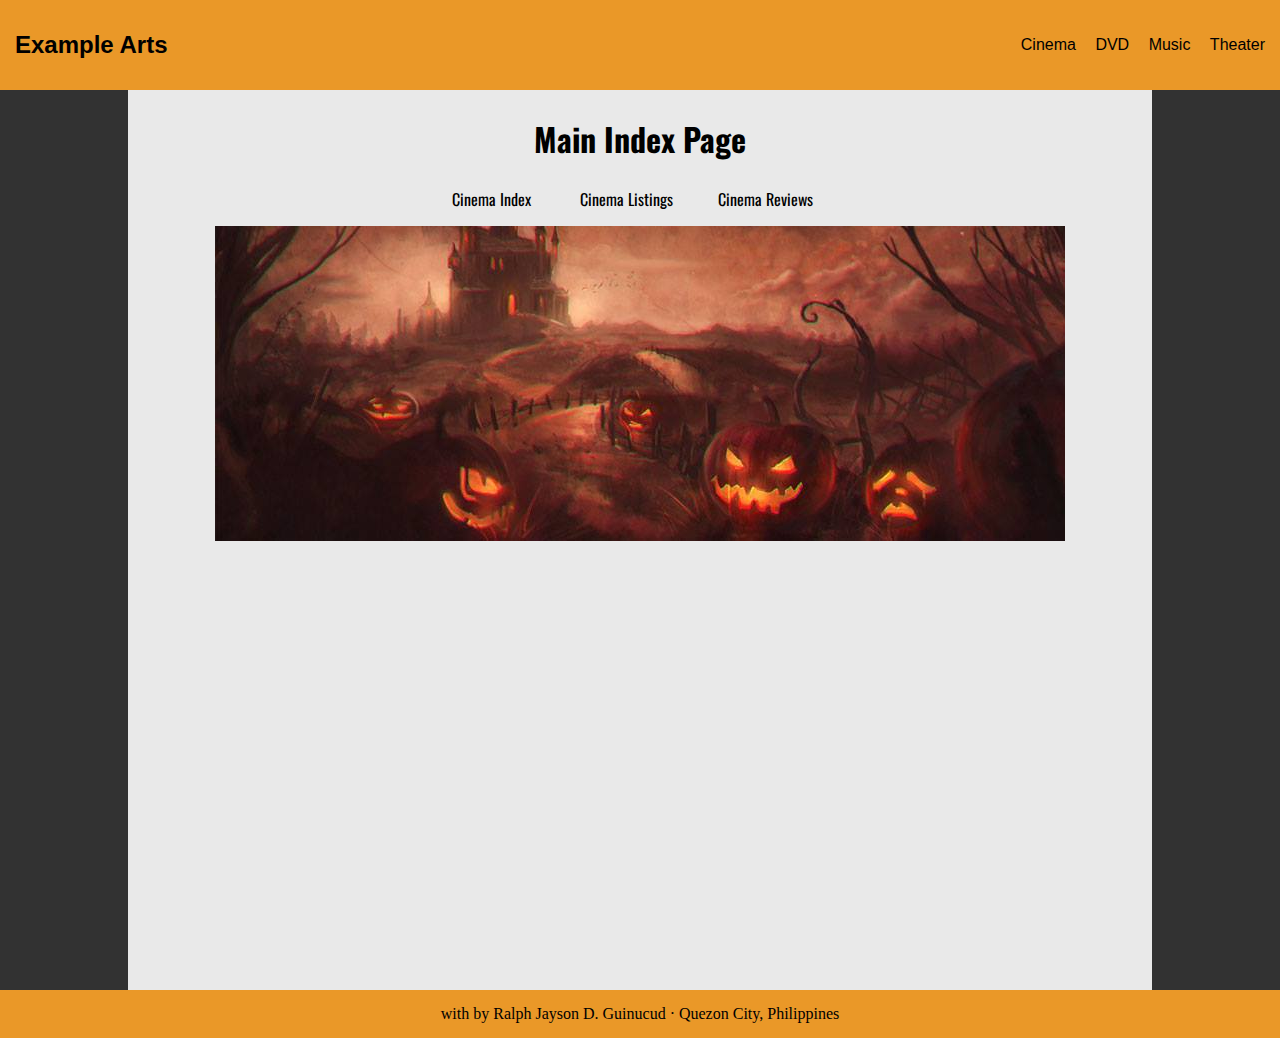
<file: index.html>
<!DOCTYPE html>
<html>
<head>
	<meta charset="utf-8">
	<!-- sets the default zoom for ANY DEVICE -->
	<meta name="viewport" content="width=device-width, initial-scale=1.0">

	<!-- set compatibility for your browsers -->
	<meta http-equiv="X-IA-Compatible" content="IE-Edge">

	<title>Example Arts &middot; Main Index Page</title>
	<!-- Imports Google Fonts -->
	<link href="https://fonts.googleapis.com/css?family=Oswald|Work+Sans" rel="stylesheet">

	<!-- Imports Font Awesome -->
	<link rel="stylesheet" href="https://use.fontawesome.com/releases/v5.3.1/css/all.css" integrity="sha384-mzrmE5qonljUremFsqc01SB46JvROS7bZs3IO2EmfFsd15uHvIt+Y8vEf7N7fWAU" crossorigin="anonymous">

	<!-- Import Custom stylesheets -->
	<link rel="stylesheet" type="text/css" href="assets/styles/style.css">

</head>
<body>
	<header id="mainHeader">
		<div>
			<h2><a href="index.html">Example Arts</a></h2>
		</div>
		<div>
			<ul>
				<li><a href="movies/cinema/index.html">Cinema</a>
				</li>
				<li><a href="movies/dvd/index.html">DVD</a>
				</li>
				<li><a href="music/index.html">Music</a></li>
				<li><a href="theater/index.html">Theater</a>
				</li>
			</ul>
		</div>
	</header>
	<main id="wrapper">
		<h1>Main Index Page</h1>
		<ul>
				<li><a href="movies/cinema/index.html">Cinema Index</a>
				</li>
				<li><a href="movies/cinema/listings.html">Cinema Listings</a>				
				<li><a href="movies/cinema/reviews.html">Cinema Reviews</a></li>		
				
		<img src="assets/images/image1.jpg" alt="main index page cover photo">
	</main>
	<footer id="mainFooter">
		<p><i class="fas fa-code"></i>with <i class="fas fa-heart"></i> by Ralph Jayson D. Guinucud &middot; Quezon City, Philippines</p>
	</footer>
</body>
</html>
</file>
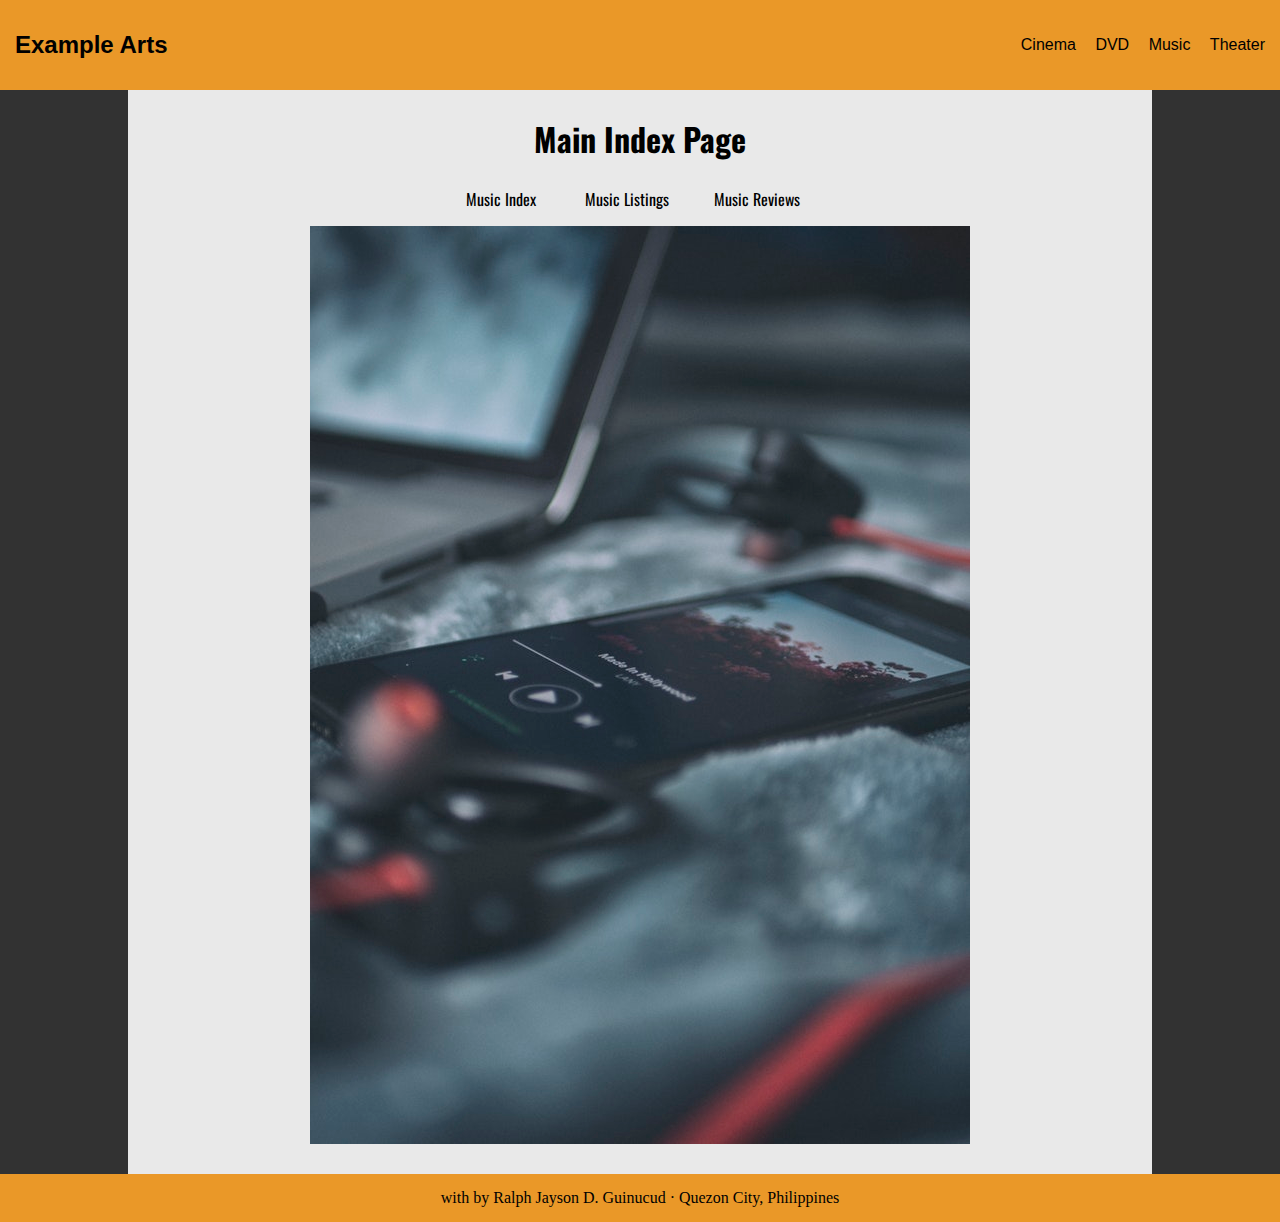
<file: music/index.html>
<!DOCTYPE html>
<html>
<head>
	<meta charset="utf-8">
	<!-- sets the default zoom for ANY DEVICE -->
	<meta name="viewport" content="width=device-width, initial-scale=1.0">

	<!-- set compatibility for your browsers -->
	<meta http-equiv="X-IA-Compatible" content="IE-Edge">

	<title>Example Arts &middot; Main Index Page</title>
	<!-- Imports Google Fonts -->
	<link href="https://fonts.googleapis.com/css?family=Oswald|Work+Sans" rel="stylesheet">

	<!-- Imports Font Awesome -->
	<link rel="stylesheet" href="https://use.fontawesome.com/releases/v5.3.1/css/all.css" integrity="sha384-mzrmE5qonljUremFsqc01SB46JvROS7bZs3IO2EmfFsd15uHvIt+Y8vEf7N7fWAU" crossorigin="anonymous">

	<!-- Import Custom stylesheets -->
	<link rel="stylesheet" type="text/css" href="../assets/styles/style.css">

</head>
<body>
	<header id="mainHeader">
		<div>
			<h2><a href="../index.html">Example Arts</a></h2>
		</div>
		<div>
			<ul>
				<li><a href="../movies/cinema/index.html">Cinema</a>
				</li>
				<li><a href="../movies/dvd/index.html">DVD</a>
				</li>
				<li><a href="index.html">Music</a></li>
				<li><a href="../theater/index.html">Theater</a>
				</li>
			</ul>
		</div>
	</header>
	<main id="wrapper">
		<h1>Main Index Page</h1>
		<ul>
				<li><a href="./index.html">Music Index</a>
				</li>
				<li><a href="./listings.html">Music Listings</a>				
				<li><a href="./reviews.html">Music Reviews</a></li>		
				
		<img src="../assets/images/music1.jpeg" alt="main index page cover photo">
	</main>
	<footer id="mainFooter">
		<p><i class="fas fa-code"></i>with <i class="fas fa-heart"></i> by Ralph Jayson D. Guinucud &middot; Quezon City, Philippines</p>
	</footer>
</body>
</html>
</file>
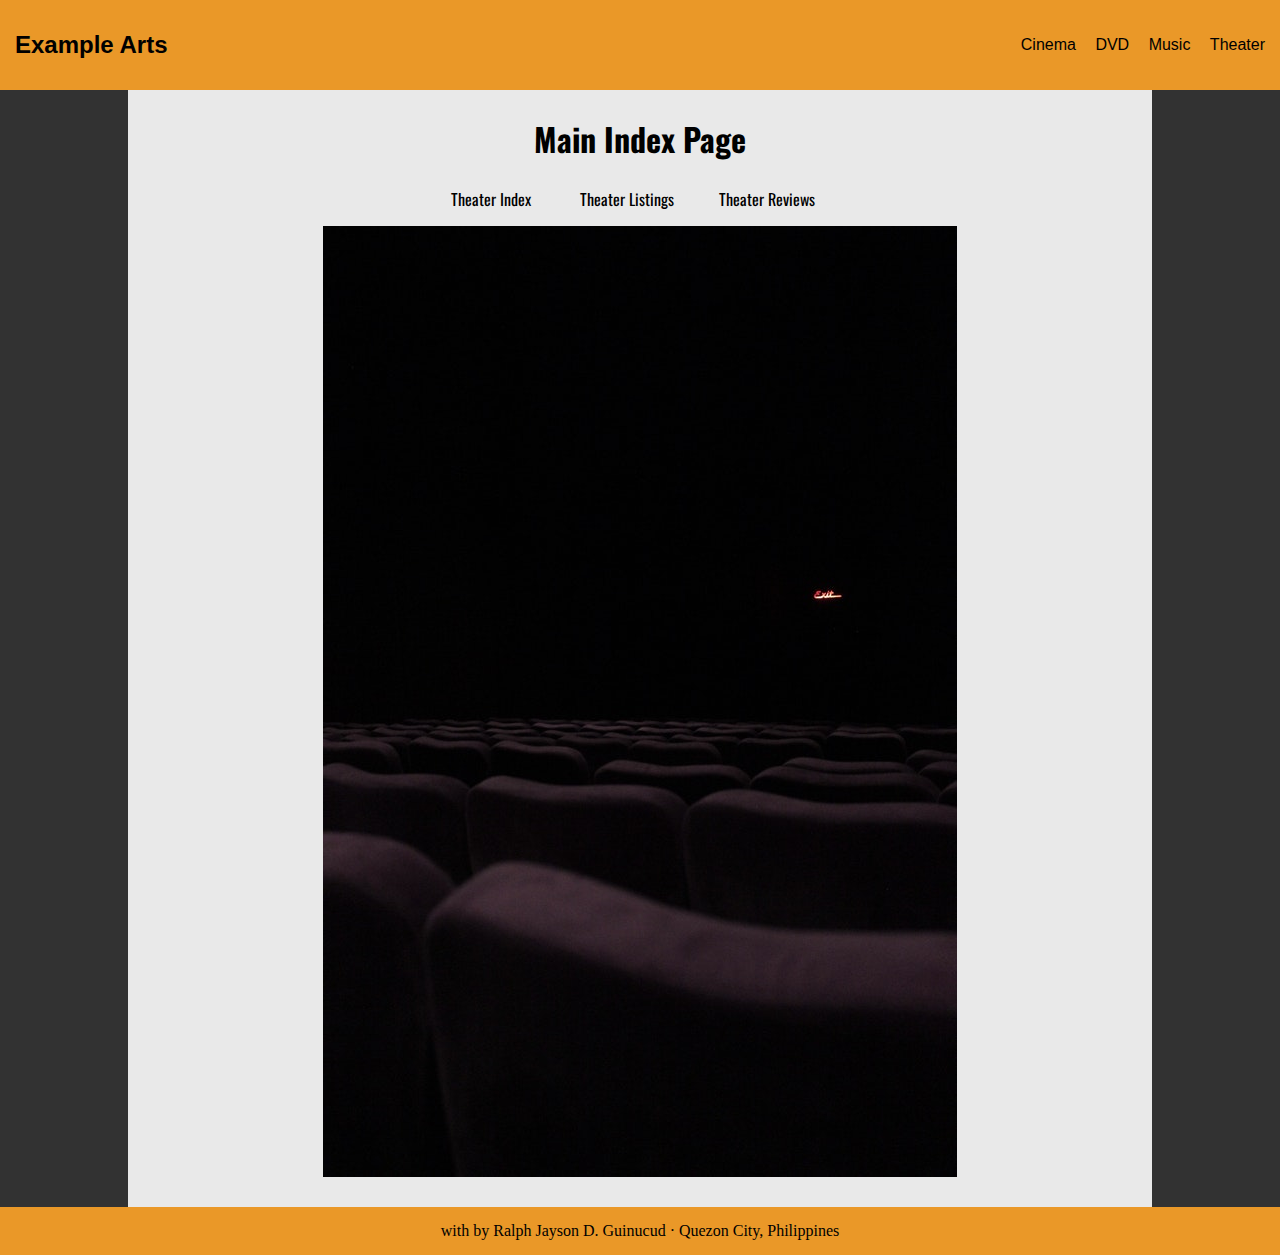
<file: theater/index.html>
<!DOCTYPE html>
<html>
<head>
	<meta charset="utf-8">
	<!-- sets the default zoom for ANY DEVICE -->
	<meta name="viewport" content="width=device-width, initial-scale=1.0">

	<!-- set compatibility for your browsers -->
	<meta http-equiv="X-IA-Compatible" content="IE-Edge">

	<title>Example Arts &middot; Main Index Page</title>
	<!-- Imports Google Fonts -->
	<link href="https://fonts.googleapis.com/css?family=Oswald|Work+Sans" rel="stylesheet">

	<!-- Imports Font Awesome -->
	<link rel="stylesheet" href="https://use.fontawesome.com/releases/v5.3.1/css/all.css" integrity="sha384-mzrmE5qonljUremFsqc01SB46JvROS7bZs3IO2EmfFsd15uHvIt+Y8vEf7N7fWAU" crossorigin="anonymous">

	<!-- Import Custom stylesheets -->
	<link rel="stylesheet" type="text/css" href="../assets/styles/style.css">

</head>
<body>
	<header id="mainHeader">
		<div>
			<h2><a href="../index.html">Example Arts</a></h2>
		</div>
		<div>
			<ul>
				<li><a href="../movies/cinema/index.html">Cinema</a>
				</li>
				<li><a href="../movies/dvd/index.html">DVD</a>
				</li>
				<li><a href="../music/index.html">Music</a></li>
				<li><a href="index.html">Theater</a>
				</li>
			</ul>
		</div>
	</header>
	<main id="wrapper">
		<h1>Main Index Page</h1>
		<ul>
				<li><a href="./index.html">Theater Index</a>
				</li>
				<li><a href="./listings.html">Theater Listings</a>				
				<li><a href="./reviews.html">Theater Reviews</a></li>		
				
		<img src="../assets/images/theater1.jpeg" alt="main index page cover photo">
	</main>
	<footer id="mainFooter">
		<p><i class="fas fa-code"></i>with <i class="fas fa-heart"></i> by Ralph Jayson D. Guinucud &middot; Quezon City, Philippines</p>
	</footer>
</body>
</html>
</file>
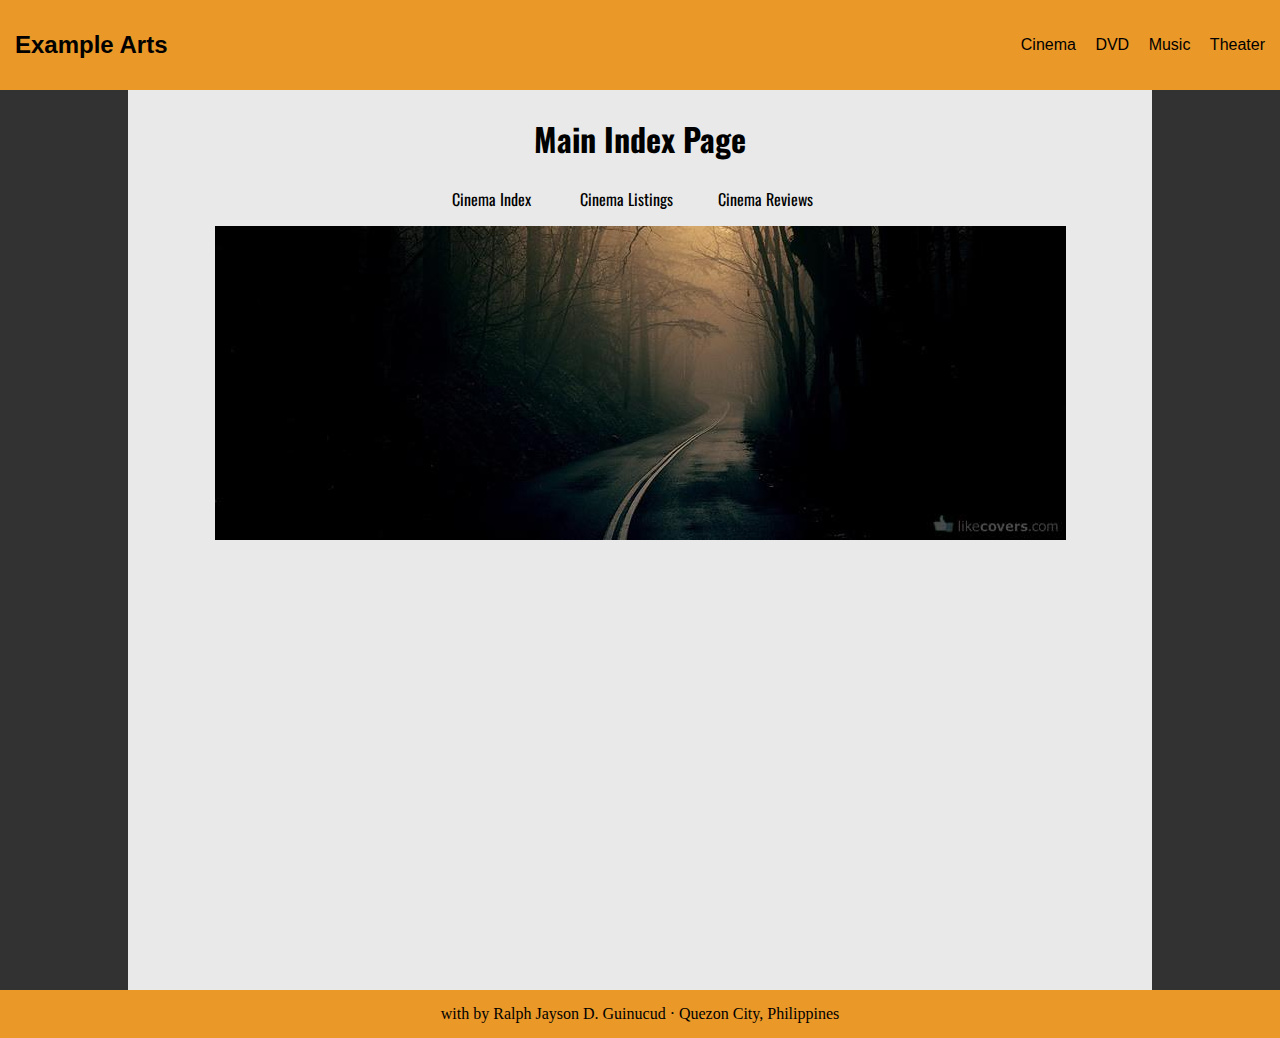
<file: movies/cinema/index.html>
<!DOCTYPE html>
<html>
<head>
	<meta charset="utf-8">
	<!-- sets the default zoom for ANY DEVICE -->
	<meta name="viewport" content="width=device-width, initial-scale=1.0">

	<!-- set compatibility for your browsers -->
	<meta http-equiv="X-IA-Compatible" content="IE-Edge">

	<title>Example Arts &middot; Main Index Page</title>
	<!-- Imports Google Fonts -->
	<link href="https://fonts.googleapis.com/css?family=Oswald|Work+Sans" rel="stylesheet">

	<!-- Imports Font Awesome -->
	<link rel="stylesheet" href="https://use.fontawesome.com/releases/v5.3.1/css/all.css" integrity="sha384-mzrmE5qonljUremFsqc01SB46JvROS7bZs3IO2EmfFsd15uHvIt+Y8vEf7N7fWAU" crossorigin="anonymous">

	<!-- Import Custom stylesheets -->
	<link rel="stylesheet" type="text/css" href="../../assets/styles/style.css">

</head>
<body>
	<header id="mainHeader">
		<div>
			<h2><a href="../../index.html">Example Arts</a></h2>
		</div>
		<div>
			<ul>
				<li><a href="../cinema/index.html">Cinema</a>
				</li>
				<li><a href="../dvd/index.html">DVD</a>
				</li>
				<li><a href="../../music/index.html">Music</a></li>
				<li><a href="../../theater/index.html">Theater</a>
				</li>
			</ul>
		</div>
	</header>
	<main id="wrapper">
		<h1>Main Index Page</h1>
		<ul>
				<li><a href="./index.html">Cinema Index</a>
				</li>
				<li><a href="./listings.html">Cinema Listings</a>				
				<li><a href="./reviews.html">Cinema Reviews</a></li>		
				
		<img src="../../assets/images/index_img.jpg" alt="main index page cover photo">
	</main>
	<footer id="mainFooter">
		<p><i class="fas fa-code"></i>with <i class="fas fa-heart"></i> by Ralph Jayson D. Guinucud &middot; Quezon City, Philippines</p>
	</footer>
</body>
</html>
</file>
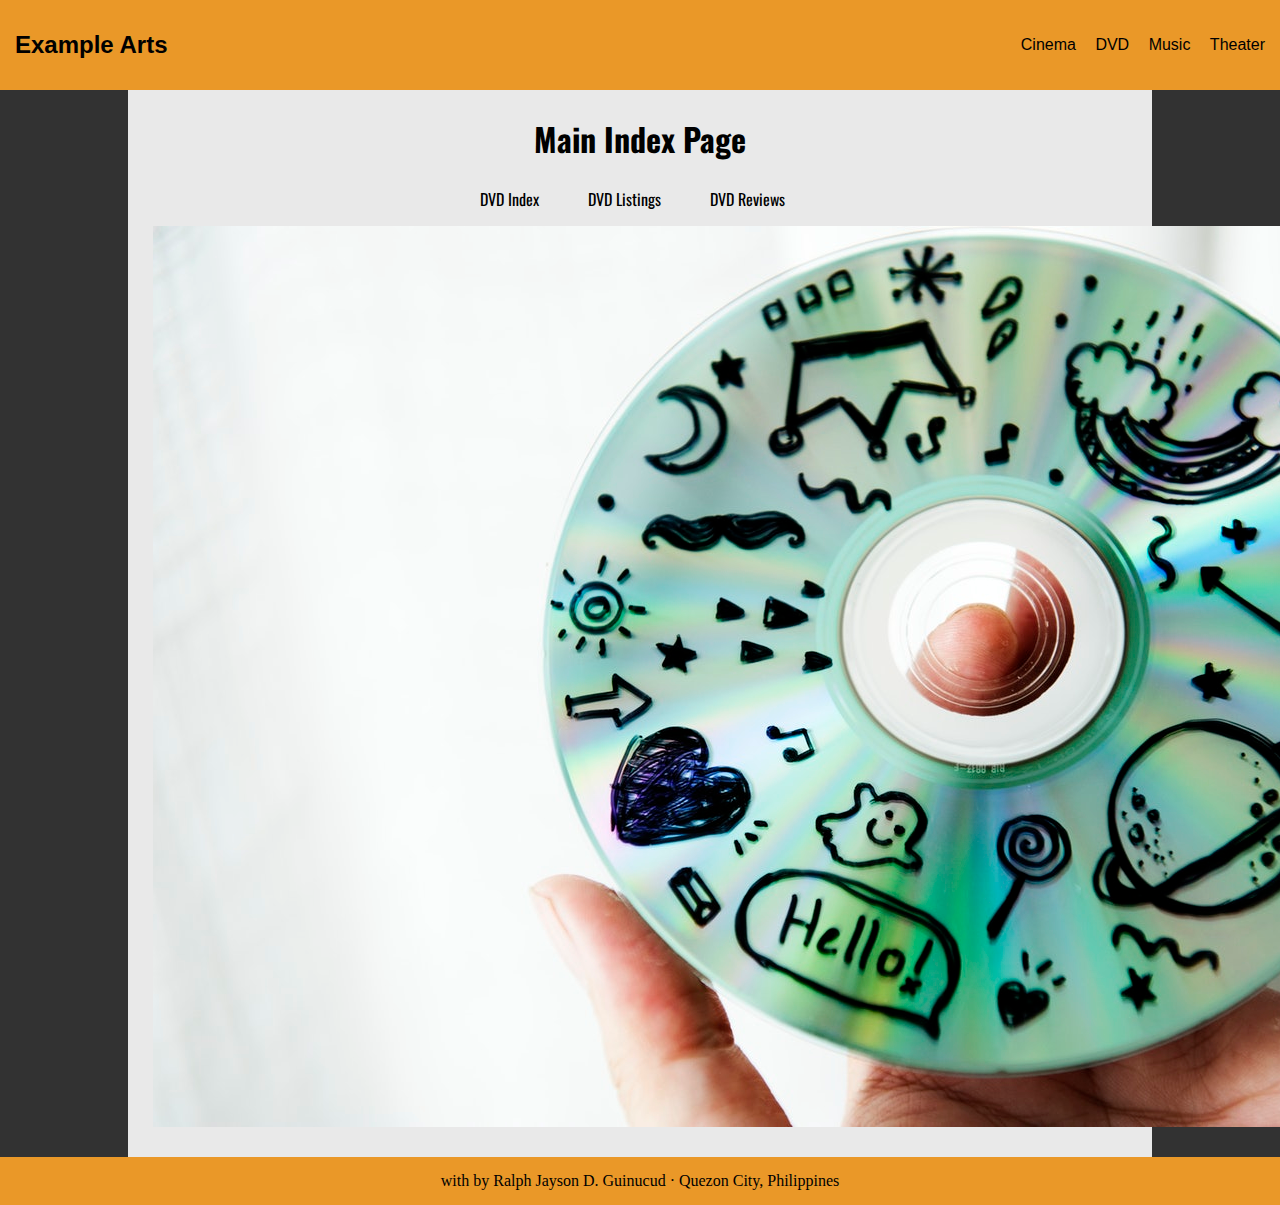
<file: movies/dvd/index.html>
<!DOCTYPE html>
<html>
<head>
	<meta charset="utf-8">
	<!-- sets the default zoom for ANY DEVICE -->
	<meta name="viewport" content="width=device-width, initial-scale=1.0">

	<!-- set compatibility for your browsers -->
	<meta http-equiv="X-IA-Compatible" content="IE-Edge">

	<title>Example Arts &middot; Main Index Page</title>
	<!-- Imports Google Fonts -->
	<link href="https://fonts.googleapis.com/css?family=Oswald|Work+Sans" rel="stylesheet">

	<!-- Imports Font Awesome -->
	<link rel="stylesheet" href="https://use.fontawesome.com/releases/v5.3.1/css/all.css" integrity="sha384-mzrmE5qonljUremFsqc01SB46JvROS7bZs3IO2EmfFsd15uHvIt+Y8vEf7N7fWAU" crossorigin="anonymous">

	<!-- Import Custom stylesheets -->
	<link rel="stylesheet" type="text/css" href="../../assets/styles/style.css">

</head>
<body>
	<header id="mainHeader">
		<div>
			<h2><a href="../../index.html">Example Arts</a></h2>
		</div>
		<div>
			<ul>
				<li><a href="../cinema/index.html">Cinema</a>
				</li>
				<li><a href="../dvd/index.html">DVD</a>
				</li>
				<li><a href="../../music/index.html">Music</a></li>
				<li><a href="../../theater/index.html">Theater</a>
				</li>
			</ul>
		</div>
	</header>
	<main id="wrapper">
		<h1>Main Index Page</h1>
		<ul>
			<li><a href="./index.html">DVD Index</a>
			</li>
			<li><a href="./listings.html">DVD Listings</a></li>				
			<li><a href="./reviews.html">DVD Reviews</a></li>		

			<img src="../../assets/images/dvd1.jpeg" alt="main index page cover photo">
		</ul>
	</main>
	<footer id="mainFooter">
		<p><i class="fas fa-code"></i>with <i class="fas fa-heart"></i> by Ralph Jayson D. Guinucud &middot; Quezon City, Philippines</p>
	</footer>
</body>
</html>
</file>
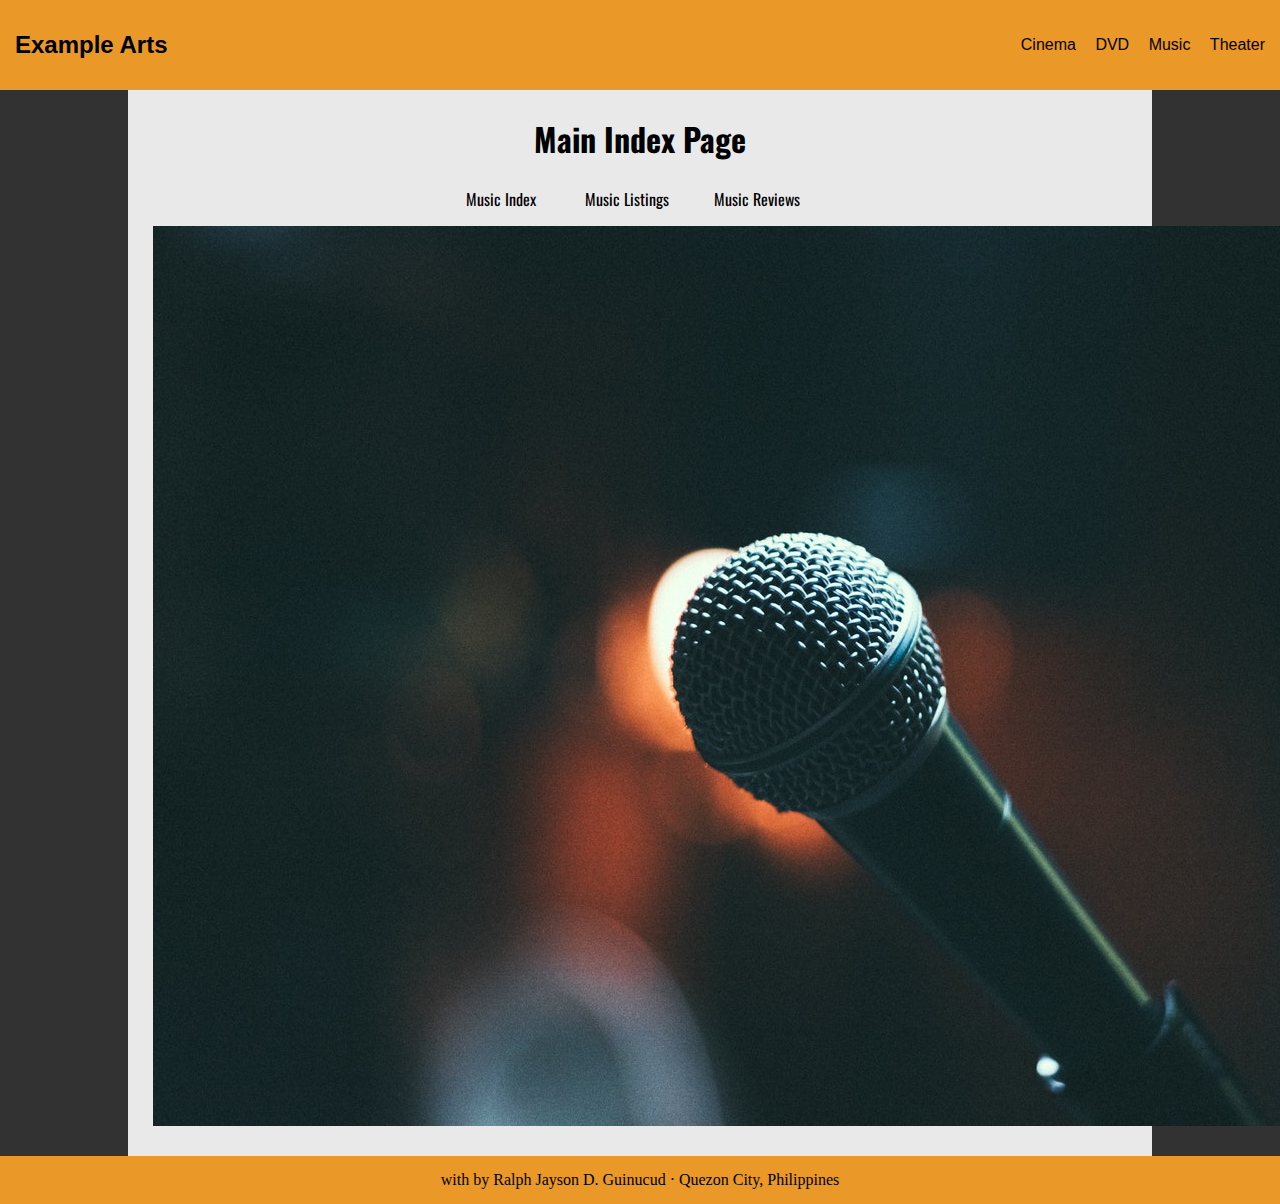
<file: music/listings.html>
<!DOCTYPE html>
<html>
<head>
	<meta charset="utf-8">
	<!-- sets the default zoom for ANY DEVICE -->
	<meta name="viewport" content="width=device-width, initial-scale=1.0">

	<!-- set compatibility for your browsers -->
	<meta http-equiv="X-IA-Compatible" content="IE-Edge">

	<title>Example Arts &middot; Main Index Page</title>
	<!-- Imports Google Fonts -->
	<link href="https://fonts.googleapis.com/css?family=Oswald|Work+Sans" rel="stylesheet">

	<!-- Imports Font Awesome -->
	<link rel="stylesheet" href="https://use.fontawesome.com/releases/v5.3.1/css/all.css" integrity="sha384-mzrmE5qonljUremFsqc01SB46JvROS7bZs3IO2EmfFsd15uHvIt+Y8vEf7N7fWAU" crossorigin="anonymous">

	<!-- Import Custom stylesheets -->
	<link rel="stylesheet" type="text/css" href="../assets/styles/style.css">

</head>
<body>
	<header id="mainHeader">
		<div>
			<h2><a href="../index.html">Example Arts</a></h2>
		</div>
		<div>
			<ul>
				<li><a href="../movies/cinema/index.html">Cinema</a>
				</li>
				<li><a href="../movies/dvd/index.html">DVD</a>
				</li>
				<li><a href="index.html">Music</a></li>
				<li><a href="../theater/index.html">Theater</a>
				</li>
			</ul>
		</div>
	</header>
	<main id="wrapper">
		<h1>Main Index Page</h1>
		<ul>
				<li><a href="./index.html">Music Index</a>
				</li>
				<li><a href="./listings.html">Music Listings</a>				
				<li><a href="./reviews.html">Music Reviews</a></li>		
				
		<img src="../assets/images/music2.jpeg" alt="main index page cover photo">
	</main>
	<footer id="mainFooter">
		<p><i class="fas fa-code"></i>with <i class="fas fa-heart"></i> by Ralph Jayson D. Guinucud &middot; Quezon City, Philippines</p>
	</footer>
</body>
</html>
</file>
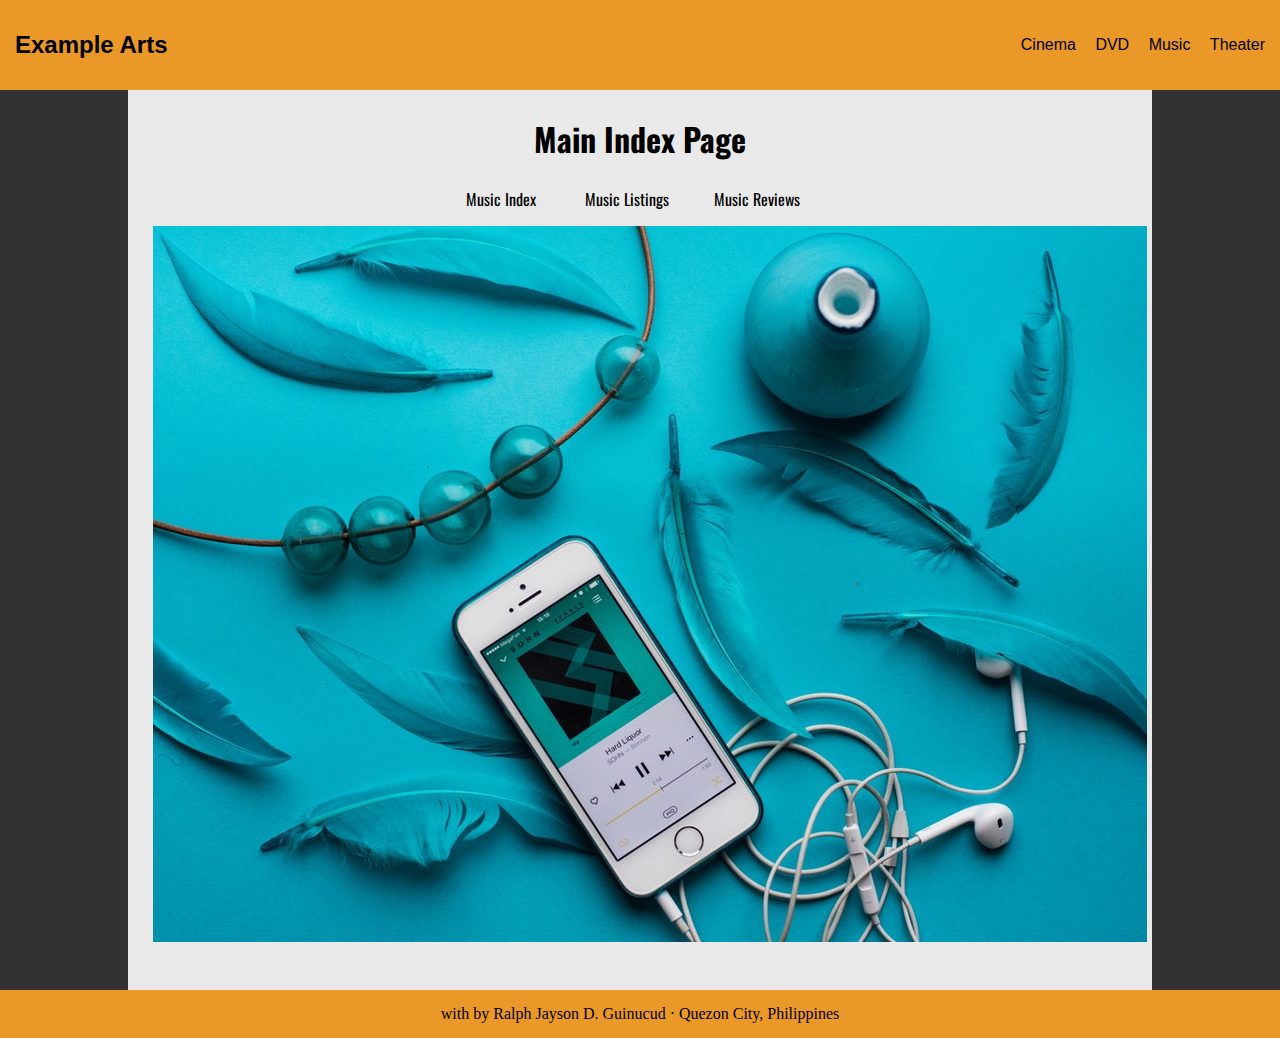
<file: music/reviews.html>
<!DOCTYPE html>
<html>
<head>
	<meta charset="utf-8">
	<!-- sets the default zoom for ANY DEVICE -->
	<meta name="viewport" content="width=device-width, initial-scale=1.0">

	<!-- set compatibility for your browsers -->
	<meta http-equiv="X-IA-Compatible" content="IE-Edge">

	<title>Example Arts &middot; Main Index Page</title>
	<!-- Imports Google Fonts -->
	<link href="https://fonts.googleapis.com/css?family=Oswald|Work+Sans" rel="stylesheet">

	<!-- Imports Font Awesome -->
	<link rel="stylesheet" href="https://use.fontawesome.com/releases/v5.3.1/css/all.css" integrity="sha384-mzrmE5qonljUremFsqc01SB46JvROS7bZs3IO2EmfFsd15uHvIt+Y8vEf7N7fWAU" crossorigin="anonymous">

	<!-- Import Custom stylesheets -->
	<link rel="stylesheet" type="text/css" href="../assets/styles/style.css">

</head>
<body>
	<header id="mainHeader">
		<div>
			<h2><a href="../index.html">Example Arts</a></h2>
		</div>
		<div>
			<ul>
				<li><a href="../movies/cinema/index.html">Cinema</a>
				</li>
				<li><a href="../movies/dvd/index.html">DVD</a>
				</li>
				<li><a href="index.html">Music</a></li>
				<li><a href="../theater/index.html">Theater</a>
				</li>
			</ul>
		</div>

	</header>
	<main id="wrapper">
		<h1>Main Index Page</h1>
		<ul>
				<li><a href="./index.html">Music Index</a>
				</li>
				<li><a href="./listings.html">Music Listings</a>				
				<li><a href="./reviews.html">Music Reviews</a></li>		
				
		<img src="../assets/images/music3.jpeg" alt="main index page cover photo">
	</main>
	<footer id="mainFooter">
		<p><i class="fas fa-code"></i>with <i class="fas fa-heart"></i> by Ralph Jayson D. Guinucud &middot; Quezon City, Philippines</p>
	</footer>
</body>
</html>
</file>
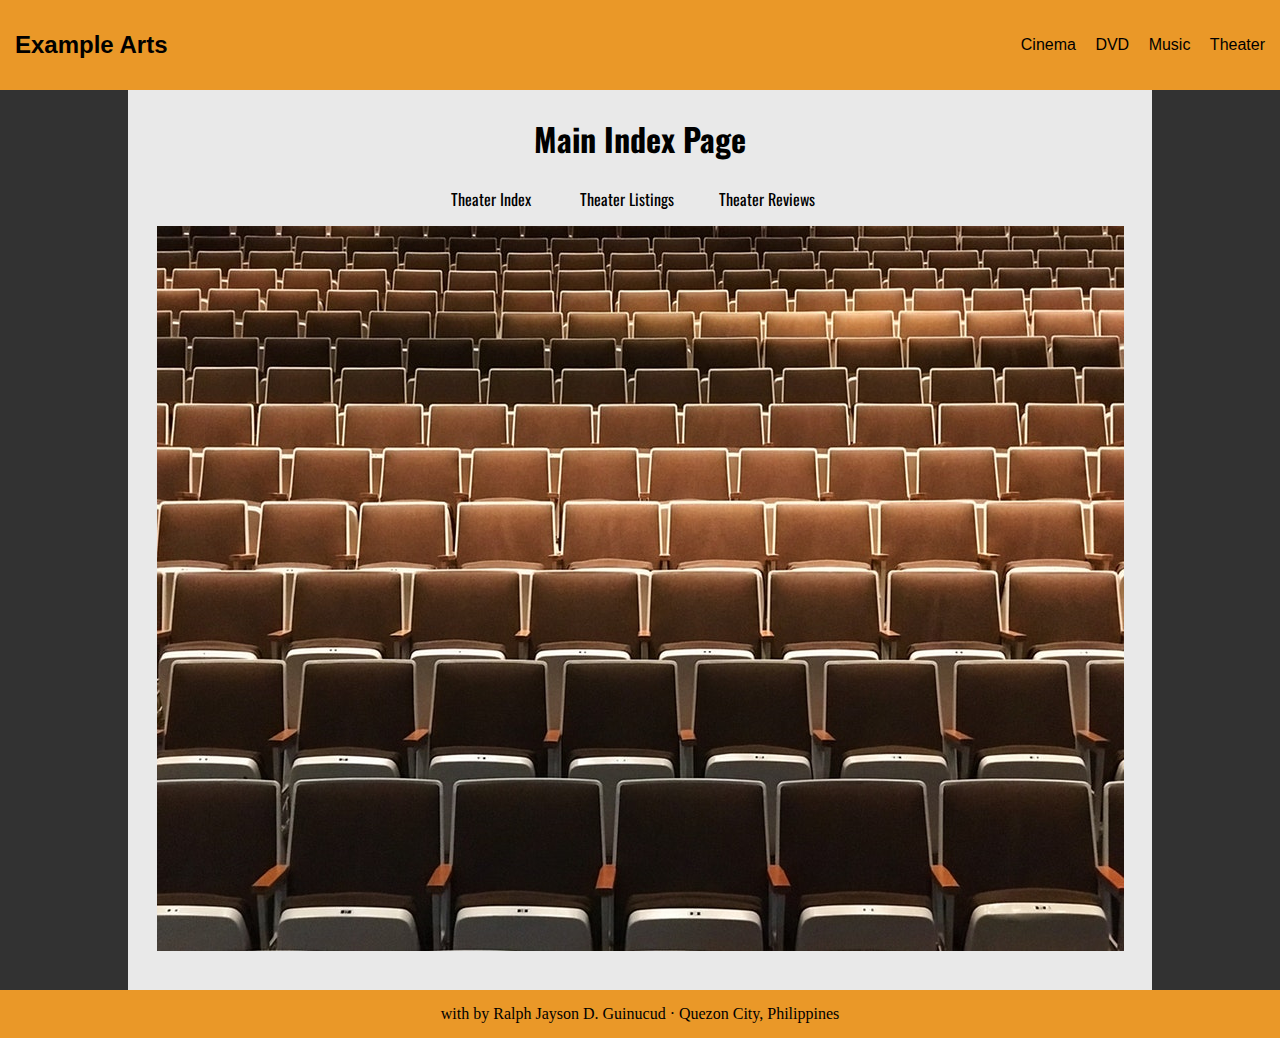
<file: theater/listings.html>
<!DOCTYPE html>
<html>
<head>
	<meta charset="utf-8">
	<!-- sets the default zoom for ANY DEVICE -->
	<meta name="viewport" content="width=device-width, initial-scale=1.0">

	<!-- set compatibility for your browsers -->
	<meta http-equiv="X-IA-Compatible" content="IE-Edge">

	<title>Example Arts &middot; Main Index Page</title>
	<!-- Imports Google Fonts -->
	<link href="https://fonts.googleapis.com/css?family=Oswald|Work+Sans" rel="stylesheet">

	<!-- Imports Font Awesome -->
	<link rel="stylesheet" href="https://use.fontawesome.com/releases/v5.3.1/css/all.css" integrity="sha384-mzrmE5qonljUremFsqc01SB46JvROS7bZs3IO2EmfFsd15uHvIt+Y8vEf7N7fWAU" crossorigin="anonymous">

	<!-- Import Custom stylesheets -->
	<link rel="stylesheet" type="text/css" href="../assets/styles/style.css">

</head>
<body>
	<header id="mainHeader">
		<div>
			<h2><a href="../index.html">Example Arts</a></h2>
		</div>
		<div>
			<ul>
				<li><a href="../movies/cinema/index.html">Cinema</a>
				</li>
				<li><a href="../movies/dvd/index.html">DVD</a>
				</li>
				<li><a href="../music/index.html">Music</a></li>
				<li><a href="index.html">Theater</a>
				</li>
			</ul>
		</div>
	</header>
	<main id="wrapper">
		<h1>Main Index Page</h1>
		<ul>
				<li><a href="./index.html">Theater Index</a>
				</li>
				<li><a href="./listings.html">Theater Listings</a>				
				<li><a href="./reviews.html">Theater Reviews</a></li>		
				
		<img src="../assets/images/theater2.jpeg" alt="main index page cover photo">
	</main>
	<footer id="mainFooter">
		<p><i class="fas fa-code"></i>with <i class="fas fa-heart"></i> by Ralph Jayson D. Guinucud &middot; Quezon City, Philippines</p>
	</footer>
</body>
</html>
</file>
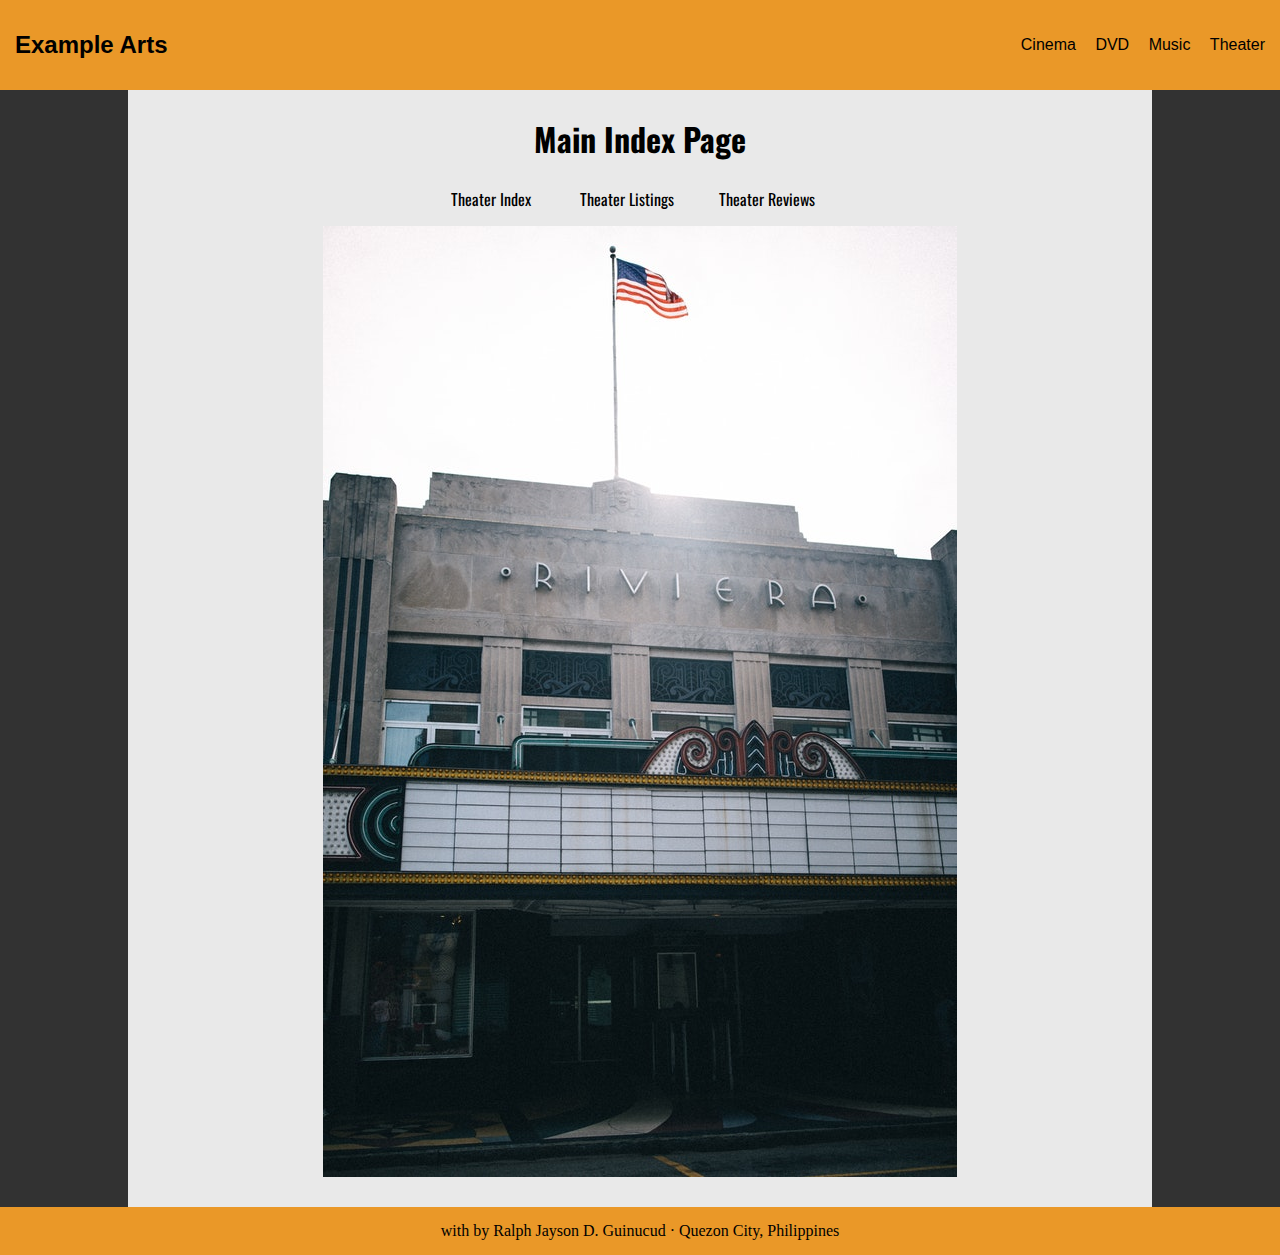
<file: theater/reviews.html>
<!DOCTYPE html>
<html>
<head>
	<meta charset="utf-8">
	<!-- sets the default zoom for ANY DEVICE -->
	<meta name="viewport" content="width=device-width, initial-scale=1.0">

	<!-- set compatibility for your browsers -->
	<meta http-equiv="X-IA-Compatible" content="IE-Edge">

	<title>Example Arts &middot; Main Index Page</title>
	<!-- Imports Google Fonts -->
	<link href="https://fonts.googleapis.com/css?family=Oswald|Work+Sans" rel="stylesheet">

	<!-- Imports Font Awesome -->
	<link rel="stylesheet" href="https://use.fontawesome.com/releases/v5.3.1/css/all.css" integrity="sha384-mzrmE5qonljUremFsqc01SB46JvROS7bZs3IO2EmfFsd15uHvIt+Y8vEf7N7fWAU" crossorigin="anonymous">

	<!-- Import Custom stylesheets -->
	<link rel="stylesheet" type="text/css" href="../assets/styles/style.css">

</head>
<body>
	<header id="mainHeader">
		<div>
			<h2><a href="../index.html">Example Arts</a></h2>
		</div>
		<div>
			<ul>
				<li><a href="../movies/cinema/index.html">Cinema</a>
				</li>
				<li><a href="../movies/dvd/index.html">DVD</a>
				</li>
				<li><a href="../music/index.html">Music</a></li>
				<li><a href="index.html">Theater</a>
				</li>
			</ul>
		</div>
	</header>
	<main id="wrapper">
		<h1>Main Index Page</h1>
		<ul>
				<li><a href="./index.html">Theater Index</a>
				</li>
				<li><a href="./listings.html">Theater Listings</a>				
				<li><a href="./reviews.html">Theater Reviews</a></li>		
				
		<img src="../assets/images/theater3.jpeg" alt="main index page cover photo">
	</main>
	<footer id="mainFooter">
		<p><i class="fas fa-code"></i>with <i class="fas fa-heart"></i> by Ralph Jayson D. Guinucud &middot; Quezon City, Philippines</p>
	</footer>
</body>
</html>
</file>
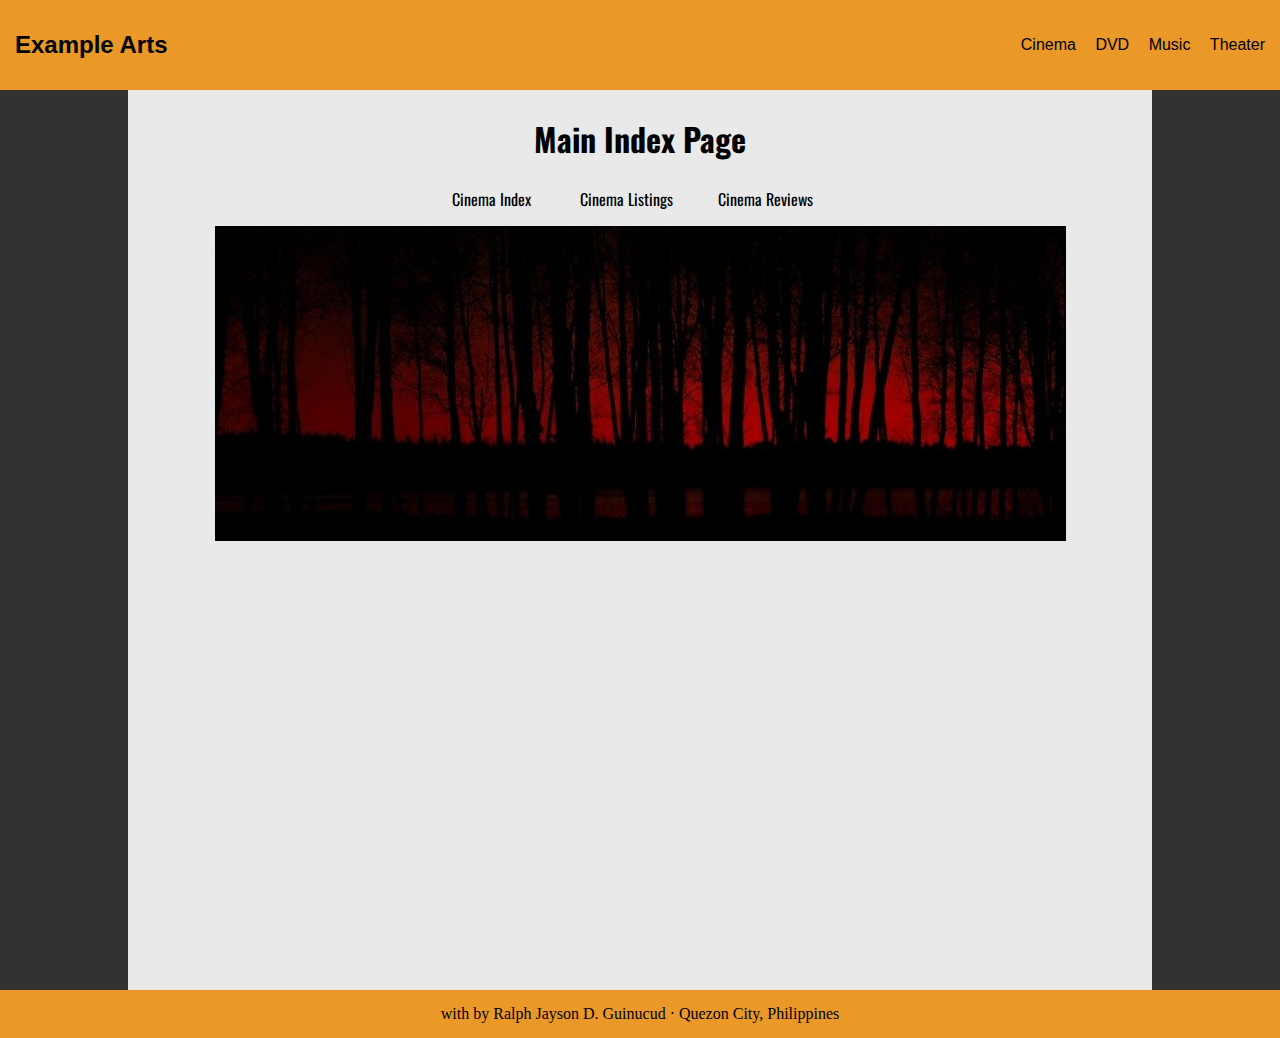
<file: movies/cinema/listings.html>
<!DOCTYPE html>
<html>
<head>
	<meta charset="utf-8">
	<!-- sets the default zoom for ANY DEVICE -->
	<meta name="viewport" content="width=device-width, initial-scale=1.0">

	<!-- set compatibility for your browsers -->
	<meta http-equiv="X-IA-Compatible" content="IE-Edge">

	<title>Example Arts &middot; Main Index Page</title>
	<!-- Imports Google Fonts -->
	<link href="https://fonts.googleapis.com/css?family=Oswald|Work+Sans" rel="stylesheet">

	<!-- Imports Font Awesome -->
	<link rel="stylesheet" href="https://use.fontawesome.com/releases/v5.3.1/css/all.css" integrity="sha384-mzrmE5qonljUremFsqc01SB46JvROS7bZs3IO2EmfFsd15uHvIt+Y8vEf7N7fWAU" crossorigin="anonymous">

	<!-- Import Custom stylesheets -->
	<link rel="stylesheet" type="text/css" href="../../assets/styles/style.css">

</head>
<body>
	<header id="mainHeader">
		<div>
			<h2><a href="../../index.html">Example Arts</a></h2>
		</div>
		<div>
			<ul>
				<li><a href="../cinema/index.html">Cinema</a>
				</li>
				<li><a href="../dvd/index.html">DVD</a>
				</li>
				<li><a href="../../music/index.html">Music</a></li>
				<li><a href="../../theater/index.html">Theater</a>
				</li>
			</ul>
		</div>
	</header>
	<main id="wrapper">
		<h1>Main Index Page</h1>
		<ul>
				<li><a href="./index.html">Cinema Index</a>
				</li>
				<li><a href="./listings.html">Cinema Listings</a>				
				<li><a href="./reviews.html">Cinema Reviews</a></li>		
				
		<img src="../../assets/images/listing_img.jpg" alt="main index page cover photo">
	</main>
	<footer id="mainFooter">
		<p><i class="fas fa-code"></i>with <i class="fas fa-heart"></i> by Ralph Jayson D. Guinucud &middot; Quezon City, Philippines</p>
	</footer>
</body>
</html>
</file>
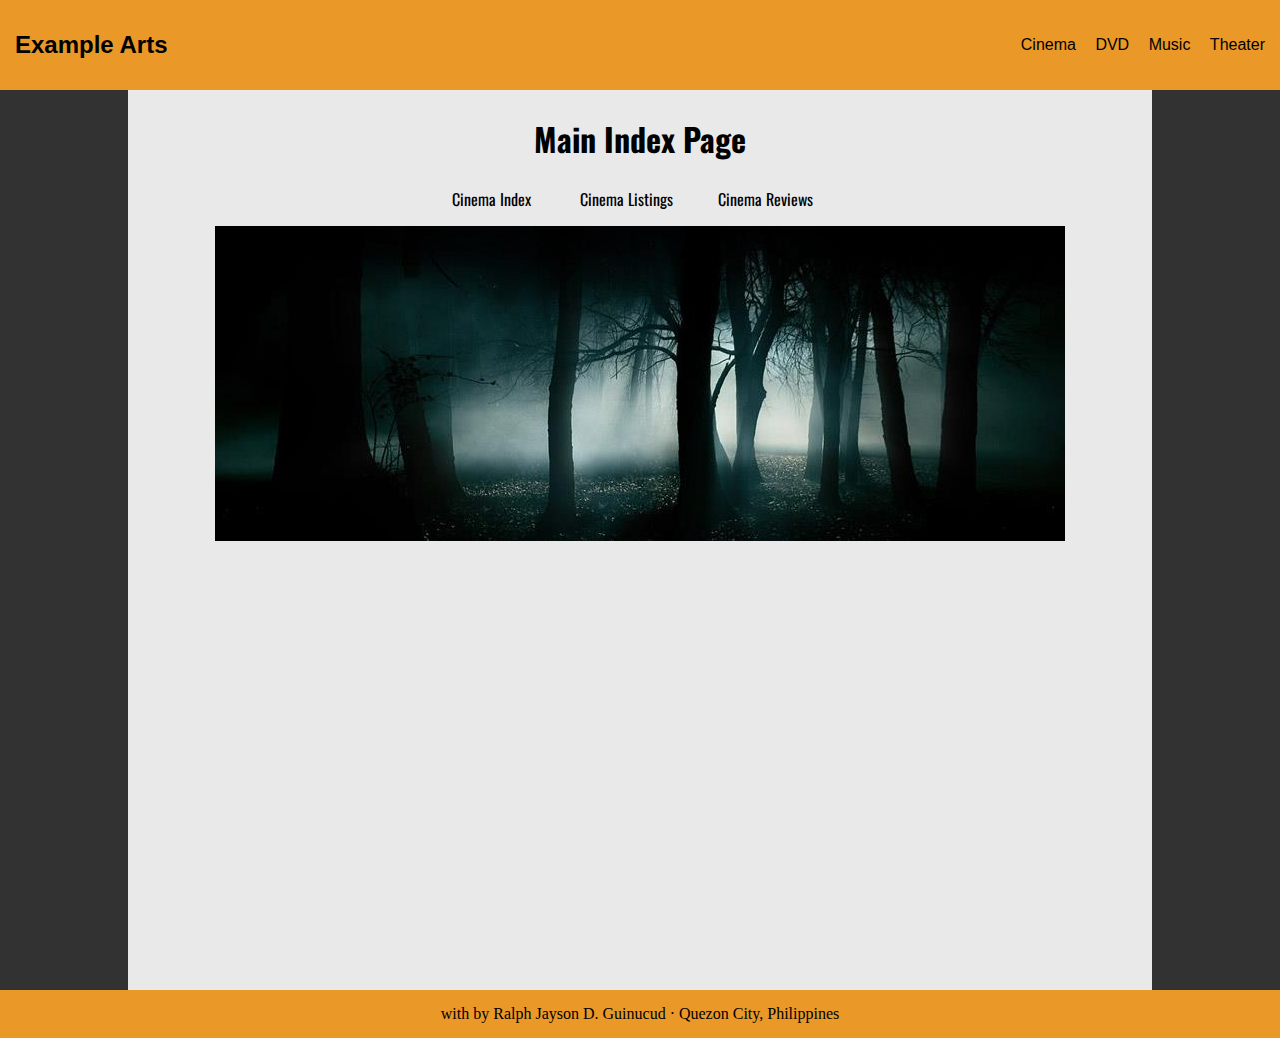
<file: movies/cinema/reviews.html>
<!DOCTYPE html>
<html>
<head>
	<meta charset="utf-8">
	<!-- sets the default zoom for ANY DEVICE -->
	<meta name="viewport" content="width=device-width, initial-scale=1.0">

	<!-- set compatibility for your browsers -->
	<meta http-equiv="X-IA-Compatible" content="IE-Edge">

	<title>Example Arts &middot; Main Index Page</title>
	<!-- Imports Google Fonts -->
	<link href="https://fonts.googleapis.com/css?family=Oswald|Work+Sans" rel="stylesheet">

	<!-- Imports Font Awesome -->
	<link rel="stylesheet" href="https://use.fontawesome.com/releases/v5.3.1/css/all.css" integrity="sha384-mzrmE5qonljUremFsqc01SB46JvROS7bZs3IO2EmfFsd15uHvIt+Y8vEf7N7fWAU" crossorigin="anonymous">

	<!-- Import Custom stylesheets -->
	<link rel="stylesheet" type="text/css" href="../../assets/styles/style.css">

</head>
<body>
	<header id="mainHeader">
		<div>
			<h2><a href="../../index.html">Example Arts</a></h2>
		</div>
		<div>
			<ul>
				<li><a href="../cinema/index.html">Cinema</a>
				</li>
				<li><a href="../dvd/index.html">DVD</a>
				</li>
				<li><a href="../../music/index.html">Music</a></li>
				<li><a href="../../theater/index.html">Theater</a>
				</li>
			</ul>
		</div>
	</header>
	<main id="wrapper">
		<h1>Main Index Page</h1>
		<ul>
				<li><a href="./index.html">Cinema Index</a>
				</li>
				<li><a href="./listings.html">Cinema Listings</a>				
				<li><a href="./reviews.html">Cinema Reviews</a></li>		
				
		<img src="../../assets/images/reviews_img.jpg" alt="main index page cover photo">
	</main>
	<footer id="mainFooter">
		<p><i class="fas fa-code"></i>with <i class="fas fa-heart"></i> by Ralph Jayson D. Guinucud &middot; Quezon City, Philippines</p>
	</footer>
</body>
</html>
</file>
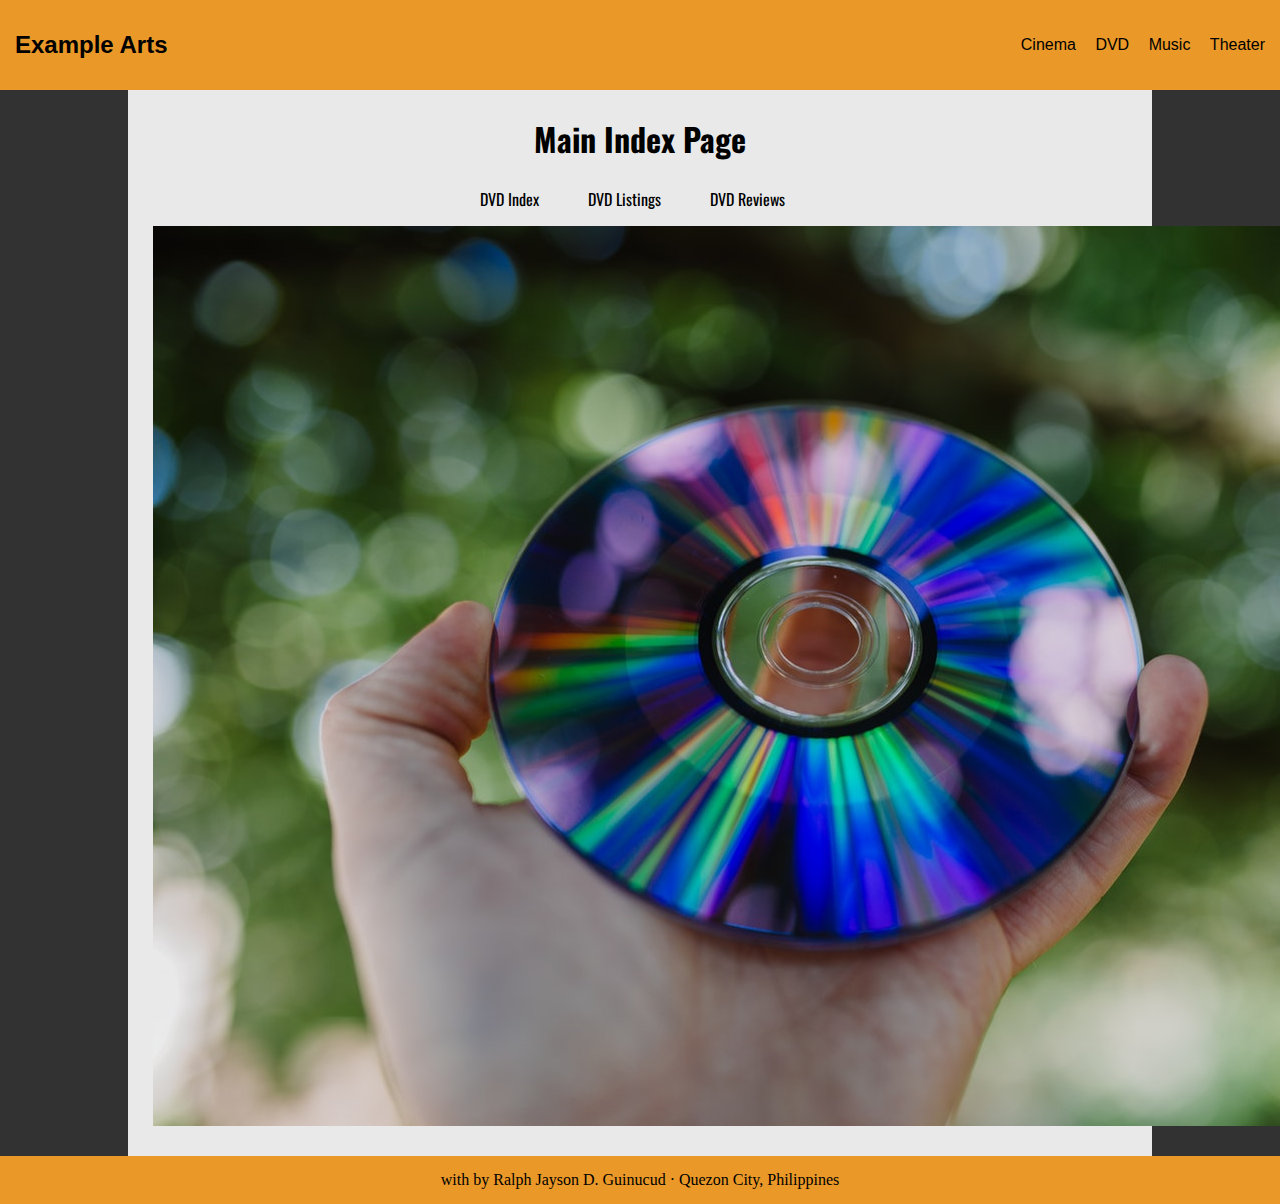
<file: movies/dvd/listings.html>
<!DOCTYPE html>
<html>
<head>
	<meta charset="utf-8">
	<!-- sets the default zoom for ANY DEVICE -->
	<meta name="viewport" content="width=device-width, initial-scale=1.0">

	<!-- set compatibility for your browsers -->
	<meta http-equiv="X-IA-Compatible" content="IE-Edge">

	<title>Example Arts &middot; Main Index Page</title>
	<!-- Imports Google Fonts -->
	<link href="https://fonts.googleapis.com/css?family=Oswald|Work+Sans" rel="stylesheet">

	<!-- Imports Font Awesome -->
	<link rel="stylesheet" href="https://use.fontawesome.com/releases/v5.3.1/css/all.css" integrity="sha384-mzrmE5qonljUremFsqc01SB46JvROS7bZs3IO2EmfFsd15uHvIt+Y8vEf7N7fWAU" crossorigin="anonymous">

	<!-- Import Custom stylesheets -->
	<link rel="stylesheet" type="text/css" href="../../assets/styles/style.css">

</head>
<body>
	<header id="mainHeader">
		<div>
			<h2><a href="../../index.html">Example Arts</a></h2>
		</div>
		<div>
			<ul>
				<li><a href="../cinema/index.html">Cinema</a>
				</li>
				<li><a href="../dvd/index.html">DVD</a>
				</li>
				<li><a href="../../music/index.html">Music</a></li>
				<li><a href="../../theater/index.html">Theater</a>
				</li>
			</ul>
		</div>
	</header>
	<main id="wrapper">
		<h1>Main Index Page</h1>
		<ul>
			<li><a href="./index.html">DVD Index</a>
			</li>
			<li><a href="./listings.html">DVD Listings</a></li>				
			<li><a href="./reviews.html">DVD Reviews</a></li>		

			<img src="../../assets/images/dvd2.jpeg" alt="main index page cover photo">
		</ul>
	</main>
	<footer id="mainFooter">
		<p><i class="fas fa-code"></i>with <i class="fas fa-heart"></i> by Ralph Jayson D. Guinucud &middot; Quezon City, Philippines</p>
	</footer>
</body>
</html>
</file>
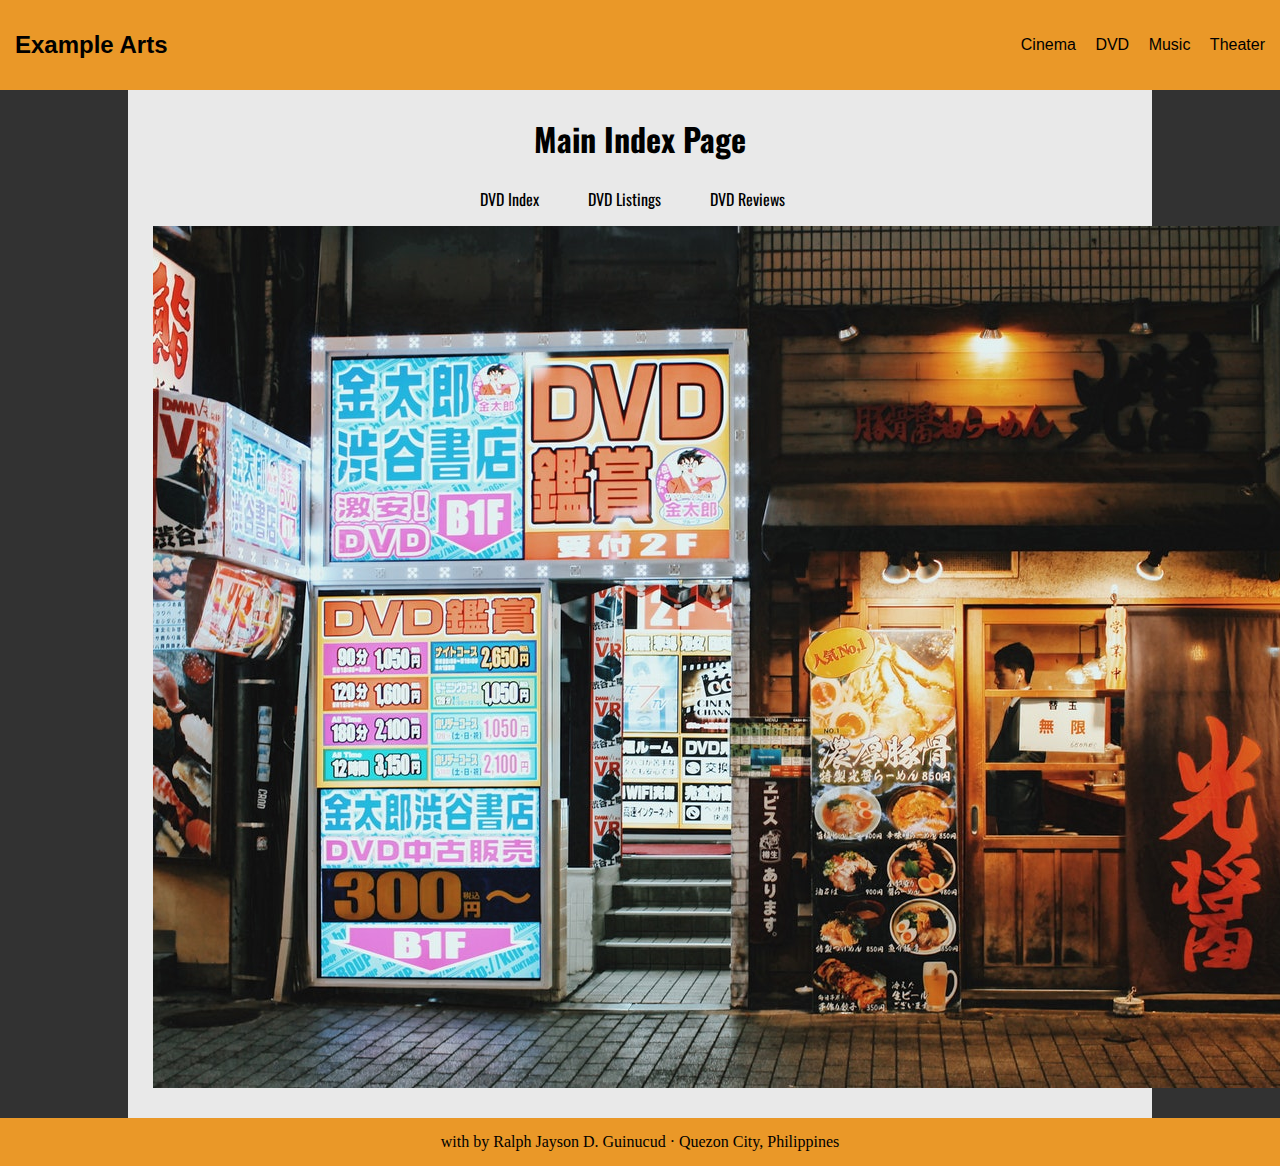
<file: movies/dvd/reviews.html>
<!DOCTYPE html>
<html>
<head>
	<meta charset="utf-8">
	<!-- sets the default zoom for ANY DEVICE -->
	<meta name="viewport" content="width=device-width, initial-scale=1.0">

	<!-- set compatibility for your browsers -->
	<meta http-equiv="X-IA-Compatible" content="IE-Edge">

	<title>Example Arts &middot; Main Index Page</title>
	<!-- Imports Google Fonts -->
	<link href="https://fonts.googleapis.com/css?family=Oswald|Work+Sans" rel="stylesheet">

	<!-- Imports Font Awesome -->
	<link rel="stylesheet" href="https://use.fontawesome.com/releases/v5.3.1/css/all.css" integrity="sha384-mzrmE5qonljUremFsqc01SB46JvROS7bZs3IO2EmfFsd15uHvIt+Y8vEf7N7fWAU" crossorigin="anonymous">

	<!-- Import Custom stylesheets -->
	<link rel="stylesheet" type="text/css" href="../../assets/styles/style.css">

</head>
<body>
	<header id="mainHeader">
		<div>
			<h2><a href="../../index.html">Example Arts</a></h2>
		</div>
		<div>
			<ul>
				<li><a href="../cinema/index.html">Cinema</a>
				</li>
				<li><a href="../dvd/index.html">DVD</a>
				</li>
				<li><a href="../../music/index.html">Music</a></li>
				<li><a href="../../theater/index.html">Theater</a>
				</li>
			</ul>
		</div>
	</header>
	<main id="wrapper">
		<h1>Main Index Page</h1>
		<ul>
			<li><a href="./index.html">DVD Index</a>
			</li>
			<li><a href="./listings.html">DVD Listings</a></li>				
			<li><a href="./reviews.html">DVD Reviews</a></li>		

			<img src="../../assets/images/dvd3.jpeg" alt="main index page cover photo">
		</ul>
	</main>
	<footer id="mainFooter">
		<p><i class="fas fa-code"></i>with <i class="fas fa-heart"></i> by Ralph Jayson D. Guinucud &middot; Quezon City, Philippines</p>
	</footer>
</body>
</html>
</file>
<file: assets/styles/style.css>
/*CSS RESET*/
*
{
	padding: 0;
	margin: 0;
	box-sizing: border-box;
}
header#mainHeader
{
	background-color: #EA9828;
	min-height: 10vh;
	font-family: 'WorkSans', sans-serif;
}
header#mainHeader div
{
	height: 100%;
	width: 50%;
	float: left;

}
header#mainHeader > div > h2
{
	line-height: 10vh;
	margin-left: 15px;
}

header#mainHeader > div > h2 > a
{
	color: black;
	text-decoration: none;
} 

header#mainHeader > div:last-child > ul
{
	list-style: none;
	text-align: right;
}

header#mainHeader > div:last-child > ul > li
{
	display: inline;
	line-height: 10vh;
	margin-right: 15px;
}

header#mainHeader > div:last-child > ul > li > a
{
	color: black;
	text-decoration: none;
}

body
{
	background-color: #323232;
	font-family: 'Oswald, sans-serif';
}

main#wrapper
{
	background-color: #E9E9E9;
	width: 80%;
	margin: 0 auto;
	min-height: 100vh;
	padding: 25px;
}
main#wrapper > h1
{
	font-family: 'Oswald', sans-serif;
	text-align: center;
	padding-bottom: 10px;
}

main#wrapper > img
{
	width: 100%;
	height: auto;
	border-radius: 10px;
	margin-left: auto;
	margin-right: auto;
	display: block;
}
main#wrapper > ul
{
	list-style: none;
	font-family: 'Oswald', sans-serif;
	text-align: center;
}
main#wrapper > ul > li
{
	display: inline-block;
	margin-right: 15px;
	padding: 15px
}
main#wrapper > ul > li > a
{
	text-decoration: none;
	color: black;
}

footer#mainFooter
{
	background-color: #EA9828;
	min-height: 5vh;
	padding: 15px;
	text-align: center;

}
</file>
